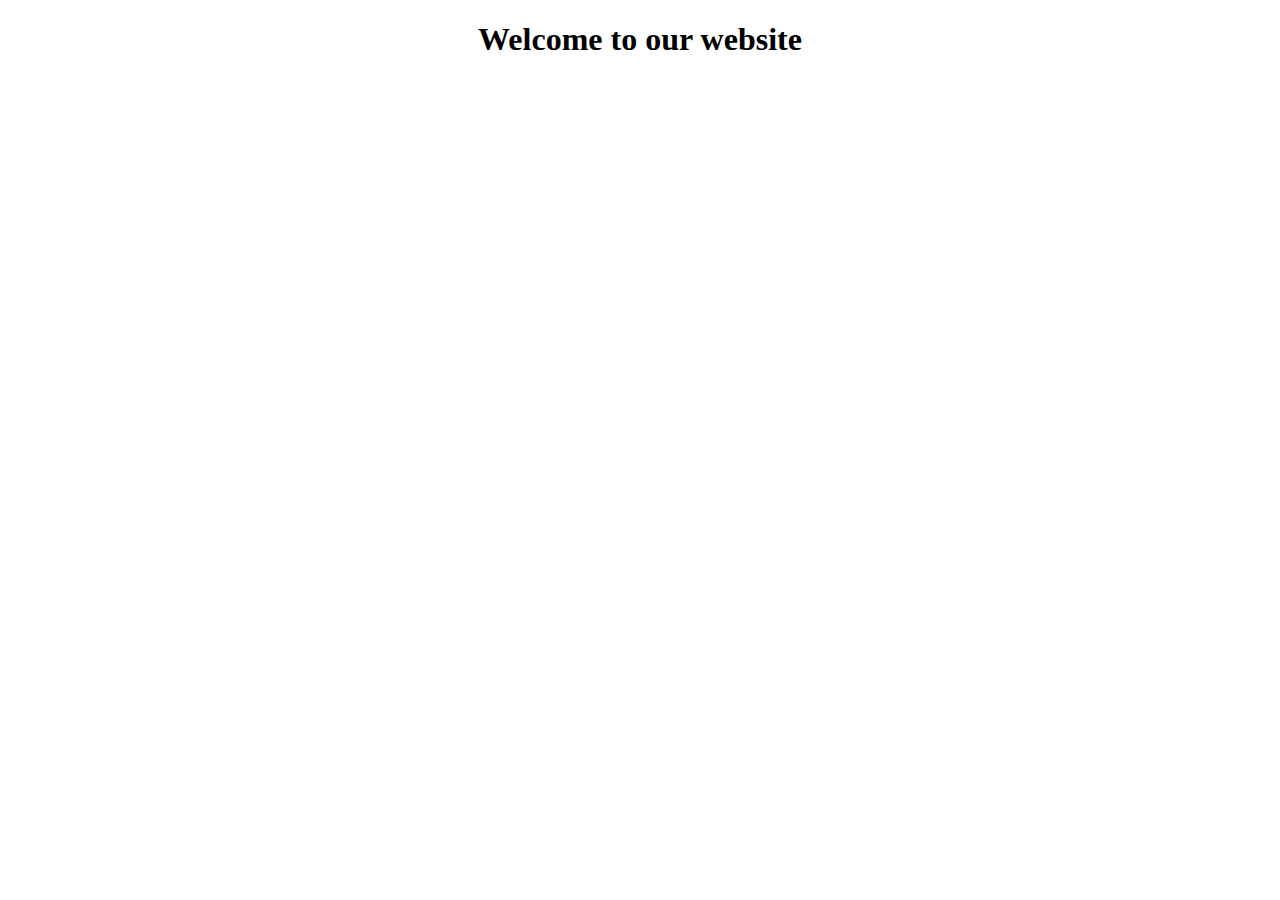
<file: home.html>
<!DOCTYPE html>
<html lang="en">
<head>
    <meta charset="UTF-8">
    <meta http-equiv="X-UA-Compatible" content="IE=edge">
    <meta name="viewport" content="width=device-width, initial-scale=1.0">
    <title>Document</title>
</head>
<body>
    <h1><center><b>Welcome to our website</b></center></h1>
</body>
</html>
</file>
